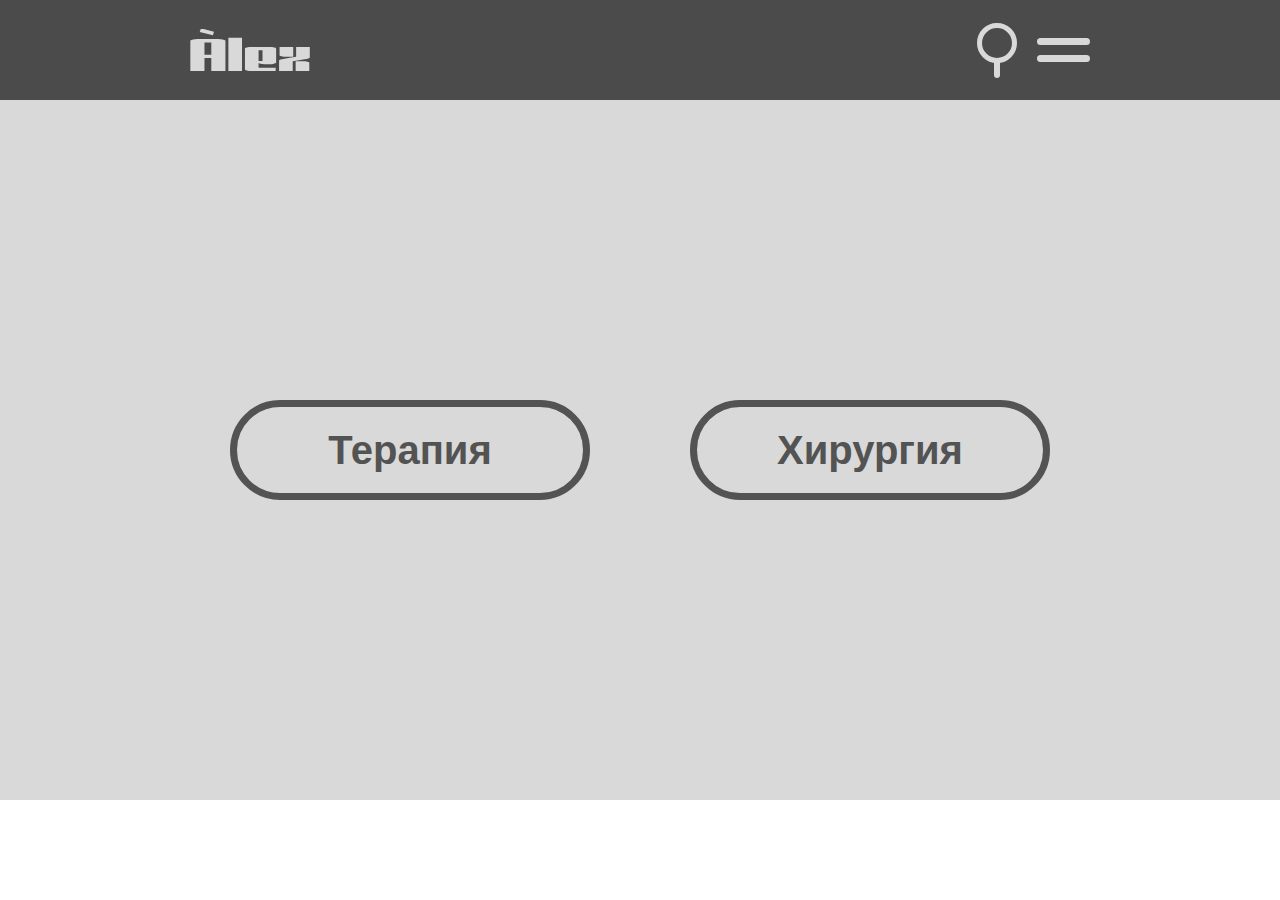
<file: index.html>
<!DOCTYPE html>
<html lang="en">
<head>
    <meta charset="UTF-8">
    <meta name="viewport" content="width=device-width, initial-scale=1.0">
    <title>Medicine</title>
    <link rel="stylesheet" href="styles/reset.css">
    <link rel="stylesheet" href="styles/style.css">
</head>

<body>
    <header class="header">
        <div class="container header-container">
            <div class="logo">
                <img src="img/logo.svg" alt="logo" class="logo">
            </div>

            <div class="navigation">
                <input type="search-form" placeholder="search" class="search-form">
                <button class="search">
                    <img src="img/search.svg" alt="search" class="search-img">
                </button>
                
                <button class="btn">
                    <img src="img/catalog.svg" alt="catalog">
                </button>
            </div>
        </div>
    </header>

    <main class="main">
        <div class="container">
            <div class="lists">
                <ul class="list">
                    <li><a href="therapy.html" class="header-link">Терапия</a></li>
                    <li><a href="#" class="header-link">Хирургия</a></li> 
                    <li><a href="#" class="header-link">Регистрация</a></li>
                    <li><a href="#" class="header-link">О нас</a></li>
                </ul>
            </div>

            <div class="main-container">
                <div class="main-buttons">
                    <button class="main-button" onclick="location.href='therapy.html' ">Терапия</a></button>
                    <button class="main-button">Хирургия</button>
                </div>
            </div>
        </div>
    </main>

    <footer class="footer">

    </footer>
    <script src="https://code.s3.yandex.net/web-code/smoothly.js"></script>
    <script src="js/script.js"></script>
</body>
</html>
</file>
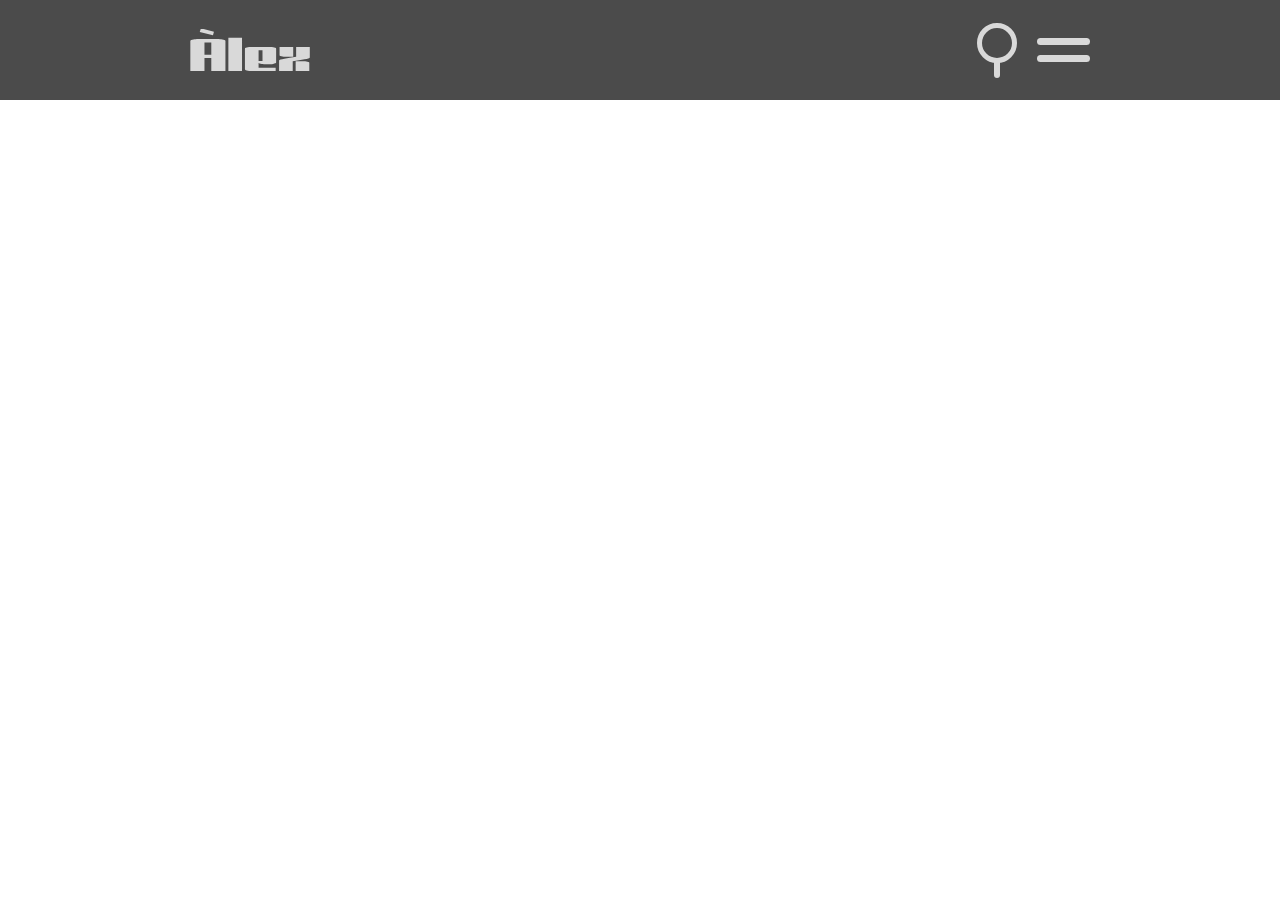
<file: therapy.html>
<!DOCTYPE html>
<html lang="en">
<head>
    <meta charset="UTF-8">
    <meta name="viewport" content="width=device-width, initial-scale=1.0">
    <title>Therapy</title>
    <link rel="stylesheet" href="styles/reset.css">
    <link rel="stylesheet" href="styles/therapy.css">
    
</head>
<body>
    <header class="header">
        <div class="container header-container">
            <div class="logo">
                <a href="index.html"><img src="img/logo.svg" alt="logo" class="logo"></a>
            </div>

            <div class="navigation">
                <input type="search-form" placeholder="search" class="search-form">
                <button class="search">
                    <img src="img/search.svg" alt="search" class="search-img">
                </button>
                
                <button class="btn">
                    <img src="img/catalog.svg" alt="catalog">
                </button>
            </div>
        </div>
    </header>

    <main class="main">
        <div class="container">
            <div class="lists">
                <ul class="list">
                    <li><a href="therapy.html" class="header-link">Терапия</a></li>
                    <li><a href="#" class="header-link">Хирургия</a></li> 
                    <li><a href="#" class="header-link">Регистрация</a></li>
                    <li><a href="#" class="header-link">О нас</a></li>
                </ul>
            </div>

            <div class="main-container">
                
            </div>
        </div>
    </main>

    <script src="js/script.js"></script>
</body>
</html>
</file>
<file: styles/style.css>
/*----------------HEADER--------------------*/
.header {
    width: 100%;
    height: 100px;
    background-color: #4b4b4b;    
}

.header-container {
    height: 100px;
    display: flex;
    justify-content: space-between;
    align-items: center;
}

.logo {
    width: 120px;
}

.navigation {
    width: auto;
    max-width: 500px;
    display: flex;
    justify-content: space-between;
    background-color: #4b4b4b;  
}

.search-form {
    width: 276px;
    height: 55px;
    border-radius: 30px;
    padding-left: 20px;
    font-size: 20px;
    color: #5d5d5d;
    text-decoration: underline #8f8f8f;
}

.search-form::placeholder {
    text-decoration: none;
}

/* .search-form:active {
    border: none;
    border-radius: none;
} */

/* .search-form:hover {
    border: none;
} */

.search {
    background-color: #4b4b4b;
    transform: rotate(0deg);  
    margin-left: 20px;
    cursor: pointer;
}

/* .header-btn {
    display: flex;
    align-items: center;
    margin-left: 30px;
} */

.btn {
    background-color: #4b4b4b;
    transform: rotate(0deg);  
    margin-left: 20px;  
    cursor: pointer;
}


/*--------------MAIN----------------*/

.main {
    position: relative;
    width: 100%;
    height: 700px;
    background-color: #d9d9d9;
}

.main-container {
    width: 820px;
    height: 700px;
    margin: 0 auto;
    display: flex;
    align-items: center;

}

.main-buttons {
    width: 820px;
    height: 100px;
    display: flex;
    justify-content: space-between;
    gap: 20px;
    align-items: center;
}

.main-button {
    width: 360px;
    height: 100px;
    background-color: #d9d9d9;
    border: 7px solid #535353;
    border-radius: 60px;
    cursor: pointer;
    font-size: 40px;
    font-weight: 600;
    color: #535353;
}

.main-button:hover {
    background-color: #535353;
    color: #d9d9d9;
    transition: .3s;
}

.main-button:active {
    border: 7px solid #373737;
    background-color: #373737;
    color: #d9d9d9;
    transition: .3s;
}


/* --------------CATALOG---------------*/
.lists {
    position: absolute;
    /* position: fixed; */
    height: 200px;
    width: 240px;
    border-left: 7px solid #535353;
    border-right: 7px solid #535353;
    border-bottom: 7px solid #535353;
    border-bottom-left-radius: 30px;
    border-bottom-right-radius: 30px;
    align-items: center;
}

.list {
    margin-top: 40px;
    margin-left: 40px;
}

.header-link {
    color: #535353;
    font-size: 24px;
    font-weight: 600;
    text-align: center;
    text-decoration: none;
}

.header-link:hover {
    color: #757575;
}

.header-link:active {
    color: #3f3f3f;
}
</file>
<file: styles/therapy.css>
/*----------------HEADER--------------------*/
.header {
    width: 100%;
    height: 100px;
    background-color: #4b4b4b;    
}

.header-container {
    height: 100px;
    display: flex;
    justify-content: space-between;
    align-items: center;
}

.logo {
    width: 120px;
}

.navigation {
    width: auto;
    max-width: 500px;
    display: flex;
    justify-content: space-between;
    background-color: #4b4b4b;  
}

.search-form {
    width: 276px;
    height: 55px;
    border-radius: 30px;
    padding-left: 20px;
    font-size: 20px;
    color: #5d5d5d;
    text-decoration: underline #8f8f8f;
}

.search-form::placeholder {
    text-decoration: none;
}

/* .search-form:active {
    border: none;
    border-radius: none;
} */

/* .search-form:hover {
    border: none;
} */

.search {
    background-color: #4b4b4b;
    transform: rotate(0deg);  
    margin-left: 20px;
    cursor: pointer;
}

/* .header-btn {
    display: flex;
    align-items: center;
    margin-left: 30px;
} */

.btn {
    background-color: #4b4b4b;
    transform: rotate(0deg);  
    margin-left: 20px;  
    cursor: pointer;
}
</file>
